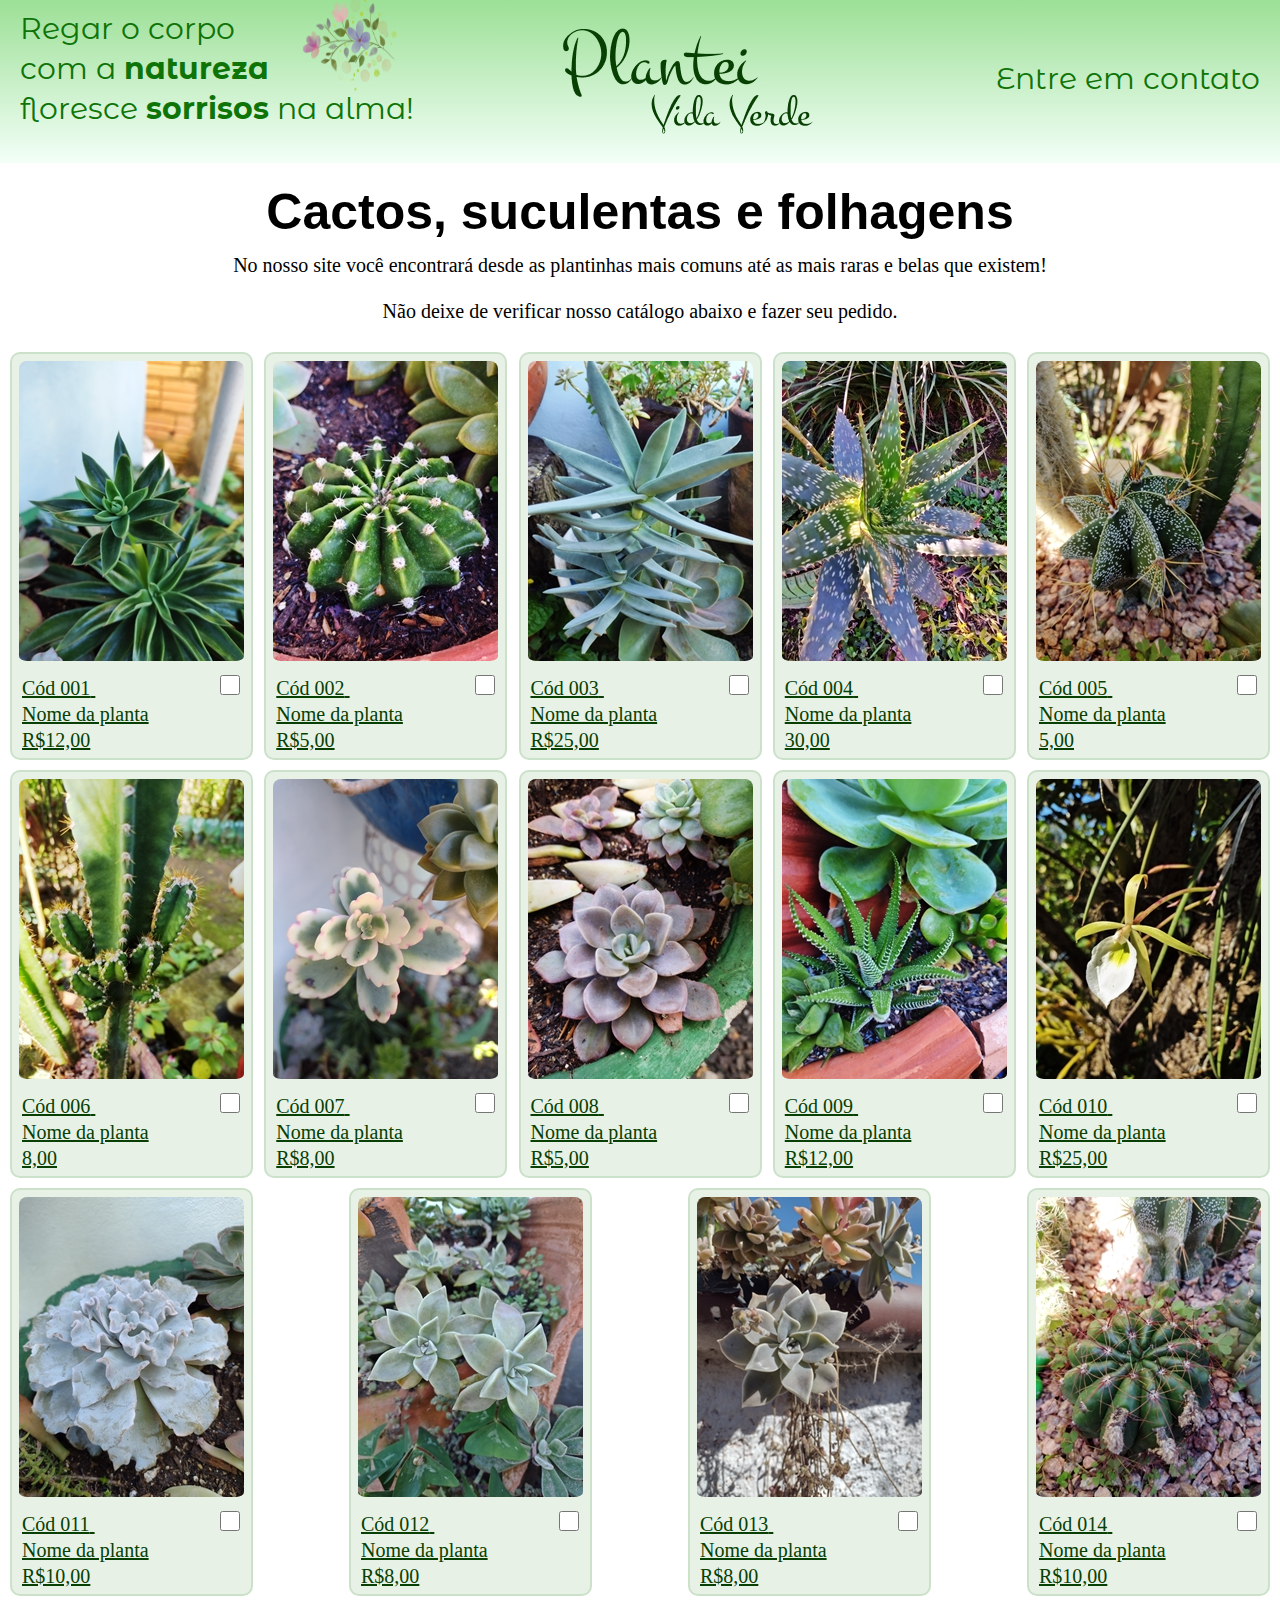
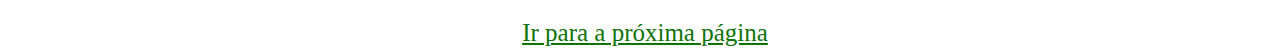
<file: index.html>
<!DOCTYPE html>
<html lang="pt-br">
<head>
    <meta charset="UTF-8">
    <meta name="viewport" content="width=device-width, initial-scale=1.0">
    <link rel="stylesheet" href="./main.css">

<style>
    @import url('https://fonts.googleapis.com/css2?family=Montserrat&family=Montserrat+Alternates&display=swap');
    </style>
    
</head>
<body>
    <header>
        <div class="container">
           <div class="subtitulo"> 
               <div>
                    <p> Regar o corpo</p>
                    <p> com a <b>natureza</b> </p>
                    <p>floresce <b>sorrisos</b> na alma! </p> 
            </div>
            <img src="./img/flower-4148707_640 1 (1).png"/>
         </div>
         <img src="./img/Logo.png"/>
             <nav>
                <a href="#">
                    <p>Entre em contato</p>
                </a>
                </nav>
        </div> 
    </header>

    <main>
        <div class="titulo-principal">
            
                <h2 class="titulo">Cactos, suculentas e folhagens </h2>
                <p class="descricao"> 
                    No nosso site você encontrará desde as plantinhas mais 
                    comuns até as mais raras e belas que existem!</p> 
                <p class="descricao">
                    Não deixe de verificar nosso catálogo abaixo e fazer seu pedido.
                </p>

            </div>        
        
    </main>
    

<div class="container-imagem">
    <div class="box">
        <img class="imagem" src="img/1.jpg"/>
        <span>  
            <div class="check">
                <label for="001">Cód 001</label>
                <input type="checkbox" id="001">
            </div>
            <p>Nome da planta</p>
            <p>R$12,00</p>
        </span>
    </div>

    <div class="box">
        <img class="imagem" src="img/2.jpg"/>
        <span> 
            <div class="check"> 
                <label for="002">Cód 002</label>
                <input type="checkbox" id="002">
            </div>    
            <p>Nome da planta</p>
            <p>R$5,00</p>

        </span>
    </div>

    <div class="box"> 
        <img class="imagem" src="img/3.jpg"/>
        <span>
            <div class="check">
                <label for="002">Cód 003</label>
                <input type="checkbox" id="003">
        </div>
            <p>Nome da planta</p>
            <p>R$25,00</p>
</span>
</div>

<div class="box">
    <img class="imagem" src="img/4.jpg"/>
    <span>
        <div class="check">
            <label for="002">Cód 004</label>
            <input type="checkbox" id="004">
    </div>
        <p>Nome da planta</p>
        <p>30,00</p>    
    </span>
</div>

<div class="box">
    <img class="imagem" src="img/5.jpg"/>
    <span>
        <div class="check">
            <label for="002">Cód 005</label>
            <input type="checkbox" id="005">
    </div>
        <p>Nome da planta</p>
        <p>5,00</p>
    </span>
</div>

<div class="box">
    <img class="imagem" src="img/6.jpg"/>
    <span>
        <div class="check">
            <label for="002">Cód 006</label>
            <input type="checkbox" id="006">
    </div>
        <p>Nome da planta</p>
        <p>8,00</p>
    </span>
</div>

<div class="box">
    <img class="imagem" src="img/7.jpg"/>
    <span>
        <div class="check">
            <label for="002">Cód 007</label>
            <input type="checkbox" id="007">
    </div>
        <p>Nome da planta</p>
        <p>R$8,00</p>
    </span>
</div>

<div class="box">
    <img class="imagem" src="img/8.jpg"/>
    <span>
        <div class="check">
            <label for="002">Cód 008</label>
            <input type="checkbox" id="008">
    </div>
        <p> Nome da planta </p>
        <p>R$5,00</p>
    </span>
</div>

<div class="box">
    <img class="imagem" src="img/10.jpg"/>
    <span>
        <div class="check">
            <label for="002">Cód 009</label>
            <input type="checkbox" id="009">
    </div>
        <p>Nome da planta</p>
        <p>R$12,00</p>
    </span>
</div>

<div class="box">
    <img class="imagem" src="img/11.jpg"/>
    <span>
        <div class="check">
            <label for="002">Cód 010</label>
            <input type="checkbox" id="010">
    </div>
        <p>Nome da planta</p>
        <p>R$25,00</p>
    </span>
</div>

<div class="box">
    <img class="imagem" src="img/12.jpg"/>
    <span>
        <div class="check">
            <label for="002">Cód 011</label>
            <input type="checkbox" id="011">
    </div>
        <p>Nome da planta</p>
        <p>R$10,00</p>
    </span>
</div>

<div class="box">
    <img class="imagem" src="img/13.jpg"/>
    <span>
        <div class="check">
            <label for="002">Cód 012</label>
            <input type="checkbox" id="012">
    </div>
        <p>Nome da planta</p>
        <p>R$8,00</p>
    </span>
</div>

<div class="box">
    <img class="imagem" src="img/14.jpg"/>
    <span>
        <div class="check">
            <label for="002">Cód 013</label>
            <input type="checkbox" id="013">
    </div>
        <p>Nome da planta</p>
        <p>R$8,00</p>
    </span>
</div>

<div class="box">
    <img class="imagem" src="img/15.jpg"/>
    <span>
        <div class="check">
            <label for="002">Cód 014</label>
            <input type="checkbox" id="014">
    </div>
        <p>Nome da planta</p>
        <p>R$10,00</p>
    </span>
</div>



</div>

<div class="link">
    <a href="index-pagina2.html">Ir para a próxima página</a>
    </div>



</body>
</html>
</file>
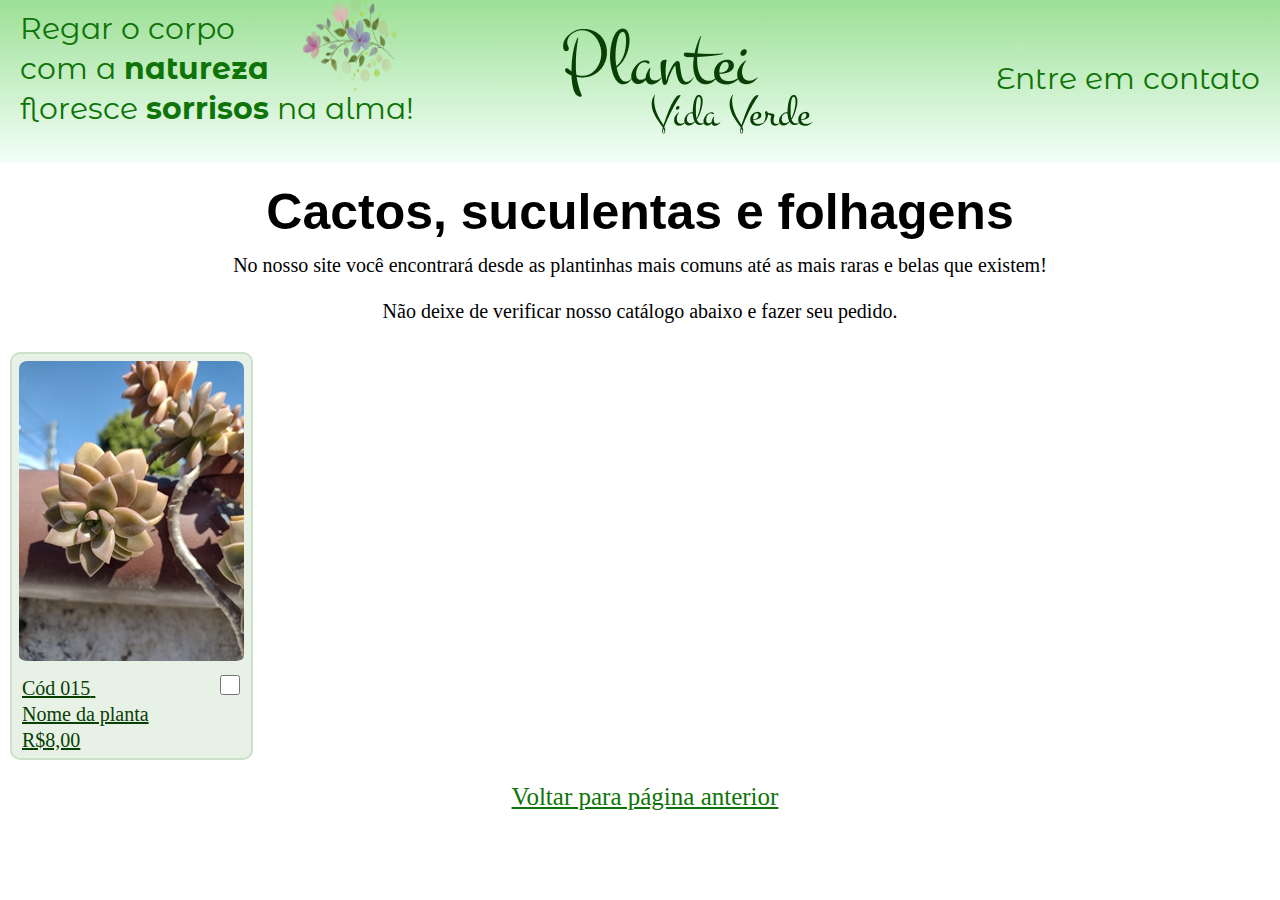
<file: index-pagina2.html>
<!DOCTYPE html>
<html lang="pt-br">
<head>
    <meta charset="UTF-8">
    <meta name="viewport" content="width=device-width, initial-scale=1.0">
    <link rel="stylesheet" href="./main.css">

<style>
    @import url('https://fonts.googleapis.com/css2?family=Montserrat&family=Montserrat+Alternates&display=swap');
    </style>
    
</head>
<body>
    <header>
        <div class="container">
           <div class="subtitulo"> 
               <div>
                    <p> Regar o corpo</p>
                    <p> com a <b>natureza</b> </p>
                    <p>floresce <b>sorrisos</b> na alma! </p> 
            </div>
            <img src="./img/flower-4148707_640 1 (1).png"/>
         </div>
         <img src="./img/Logo.png"/>
             <nav>
                <a href="#">
                    <p>Entre em contato</p>
                </a>
                </nav>
        </div> 
    </header>

    <main>
        <div class="titulo-principal">
            
                <h2 class="titulo">Cactos, suculentas e folhagens </h2>
                <p class="descricao"> 
                    No nosso site você encontrará desde as plantinhas mais 
                    comuns até as mais raras e belas que existem!</p> 
                <p class="descricao">
                    Não deixe de verificar nosso catálogo abaixo e fazer seu pedido.
                </p>

            </div>        
        
    </main>

    <div class="container-imagem">

<div class="box">
    <img class="imagem" src="img/16.jpg"/>
    <span>
        <div class="check">
            <label for="002">Cód 015</label>
            <input type="checkbox" id="015">
    </div>
        <p>Nome da planta</p>
        <p>R$8,00</p>
    </span>
</div>


</div>

<div class="link">
    <a href="index.html">Voltar para página anterior</a>
</div>



</body>
</html>
</file>
<file: main.css>
*{
    margin: 0%;
    padding-bottom: 3px;

    box-sizing: border-box ;

}


header{
margin: 0px;
padding: 0px;

}
header .container{
    display: flex; 
    flex-direction: row;
    align-items: center;
    justify-content: space-between;
    padding-left: 20px;
    padding-right: 20px;
    padding-top: 10px;
    padding-bottom: 10px;
    margin-bottom: 20px;
    background-image: linear-gradient(rgba(15, 179, 0, 0.411), rgba(0, 255, 106, 0.048));
}



header .logo{
    font-family: 'Arial Black', Times;
    font-size: 40px;
}

header nav a{
    text-decoration: none;
    color: rgba(15,116,7,20);
        
}


header nav a:hover{
    color:black;
}


main .titulo-principal{
    
    font-size: 18px;
    height: auto;
    width: 100%;
 

    display: flex;
    flex-direction: column;
    justify-content: center;
    align-items: center;

}

main .descricao{
    margin-top: 10px;
    margin-bottom: 10px;
    text-align: center;    
    font-family: 'trebuchet MS';
    font-size: 20px;

}

main .titulo{
    display:flex;
    width: 100%;
    justify-content: center; 
    font-size: 50px;
    font-family: 'Trebuchet MS', 'Lucida Sans Unicode', 'Lucida Grande', 'Lucida Sans', Arial, sans-serif;
}


div.box {
	width: auto;
	display: inline-table;
    margin-top: 10px;
    border: 2px solid rgba(15, 116, 7, 0.13);
    background-color: rgba(15, 116, 7, 10%);
    border-radius: 10px;
}

span p{
 margin-left: 10px;
 font-family: 'Times New Roman', Times, serif;
 color: rgba(7,64,2,100%) ;
 text-decoration: underline ;
font-size: 20px;
}


.imagem{
    margin: 5px;
    border: 2px solid transparent;
    border-radius: 10px;
    
}

.container-imagem{
    display: flex;
    justify-content: space-between;
    flex-wrap: wrap;
    padding-left: 10px;
    padding-right: 10px;
}

header .container P{
    font-family: 'Montserrat Alternates', sans-serif;
    font-size: 30PX;
    
}

.subtitulo{
    display: flex;
    flex-direction: row;
    color: rgba(15,116,7,20);
    

}

.subtitulo img{
    width: 150px;
    height: 160px;
    margin-left: -130px;
    margin-top: -20px;
}

.check {
margin-left: 10px;
font-family: 'Times New Roman', Times, serif;
color: rgba(7,64,2,100%) ;
text-decoration: underline ;
font-size: 20px;
}

.check input{
    margin-left: 125px;
    width: 20px;
    height: 20px;
    border: 1px solid black;
}
.link{
    margin-top: 20px;
    text-align: center;
}


.link a{
    font-family: 'Monteserrat Alternates', Times, serif;
    font-size: 25px;
    color: rgba(15,116,7,20);
    margin-left: 10px;
    

}

body a:hover{
    color: black;
}
</file>
